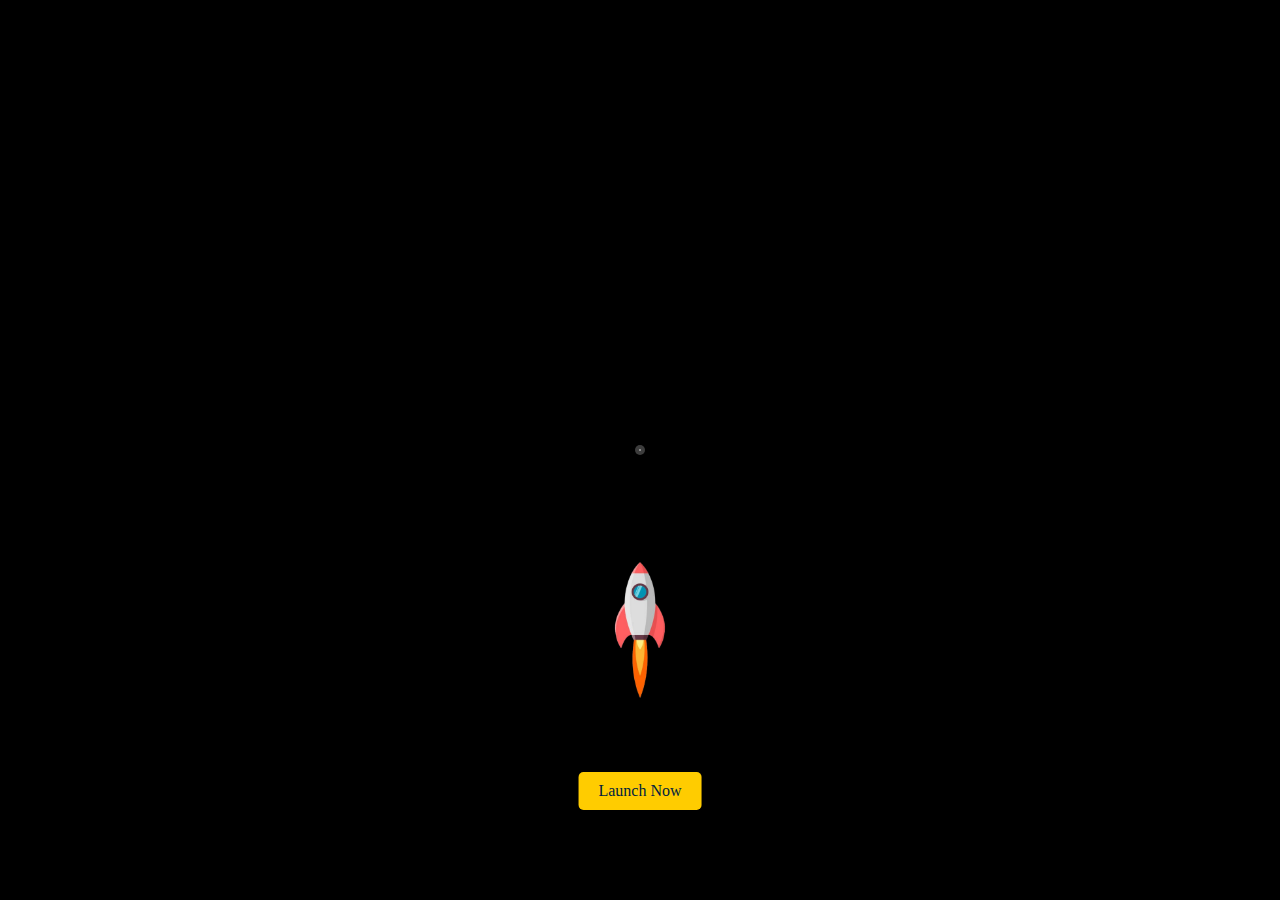
<file: index.html>
<!DOCTYPE html>
<html lang="en">
    <head>
        <meta charset="UTF-8">
        <meta name="viewport" content="width=device-width, initial-scale=1.0">
        <title>Intelligentsia Launch Pad</title>
        <link rel="stylesheet" href="website.css">
        <link rel="icon" href="images/logo.jpg" type="image/jpeg"> <!-- Add favicon link here -->
    </head>
    <body>
    <div class="container">
        <div class="stars"></div>
        <div class="asteroids"></div>
        <img id="rocket" src="images/ROCKET.png" alt="Rocket">
        <div id="smokeContainer"></div> <!-- Smoke container for animation -->
        <a id="launchButton" href="https://intelligentsiaclub.netlify.app/">Launch Now</a>
        <h1 id="presentationMessage">Unveiling the Intelligentsia Experience!</h1>
    </div>        
    </div>
    <script src="WEBSITE.JS"></script>
</body>
</html>
</file>
<file: website.css>
/* Full viewport body styling */
body {
    margin: 0;
    height: 100vh;
    display: flex;
    justify-content: center;
    align-items: center;
    background-color: #000;
    overflow: hidden;
}

/* Centered container */
.container {
    position: relative;
    width: 100%;
    height: 100%;
    display: flex;
    flex-direction: column;
    align-items: center;
    justify-content: center;
}

/* Responsive Rocket Image */
#rocket {
    position: absolute;
    bottom: 20%;
    left: 50%;
    transform: translateX(-50%);
    width: 20vw;
    max-width: 200px;
    height: auto;
}

/* Responsive Launch Button */
#launchButton {
    position: absolute;
    bottom: 10%;
    right: 50%;
    transform: translateX(50%);
    padding: 10px 20px;
    font-size: 16px;
    background-color: #ffcc00;
    color: #001f3f;
    text-decoration: none;
    border: none;
    border-radius: 5px;
    cursor: pointer;
    box-shadow: 0 4px 10px rgba(0, 0, 0, 0.3);
    transition: background-color 0.3s;
    z-index: 10;
}

/* Responsive Presentation Message */
#presentationMessage {
    position: absolute;
    top: 50%;
    left: 50%;
    transform: translate(-50%, -50%);
    font-size: 4vw;
    max-width: 90%;
    color: white;
    opacity: 0;
    transition: opacity 2s ease-in;
    text-align: center;
}

/* Stars and Asteroids styling remains */
.stars, .asteroids {
    position: absolute;
    width: 2px;
    height: 2px;
    background-color: white;
    border-radius: 50%;
    box-shadow: /* Add star positions */;
}

.asteroids {
    width: 10px;
    height: 10px;
    background-color: #666;
    border-radius: 50%;
    opacity: 0.6;
    box-shadow: /* Add asteroid positions */;
}

/* Smoke styling */
#smokeContainer {
    position: absolute;
    bottom: 15%;
    left: 50%;
    transform: translateX(-50%);
    width: 30px;
    height: 30px;
    pointer-events: none;
}

/* Smoke animation */
.smoke {
    position: absolute;
    bottom: 0;
    width: 25px;
    height: 25px;
    background-color: rgba(180, 180, 180, 0.8);
    border-radius: 50%;
    animation: puff 0.7s ease-out forwards;
    opacity: 0;
}

@keyframes puff {
    0% {
        transform: translate(0, 0) scale(0.6);
        opacity: 1;
    }
    50% {
        opacity: 0;
    }
    100% {
        transform: translate(0, -80px) scale(2);
        opacity: 0;
    }
}

/* Media Queries for Smaller Screens */
@media (max-width: 768px) {
    #rocket {
        width: 30vw;
    }

    #launchButton {
        font-size: 14px;
        padding: 8px 16px;
    }

    #presentationMessage {
        font-size: 6vw;
    }
}

@media (max-width: 480px) {
    #rocket {
        width: 40vw;
    }

    #launchButton {
        font-size: 12px;
        padding: 6px 12px;
    }

    #presentationMessage {
        font-size: 8vw;
    }
}
</file>
